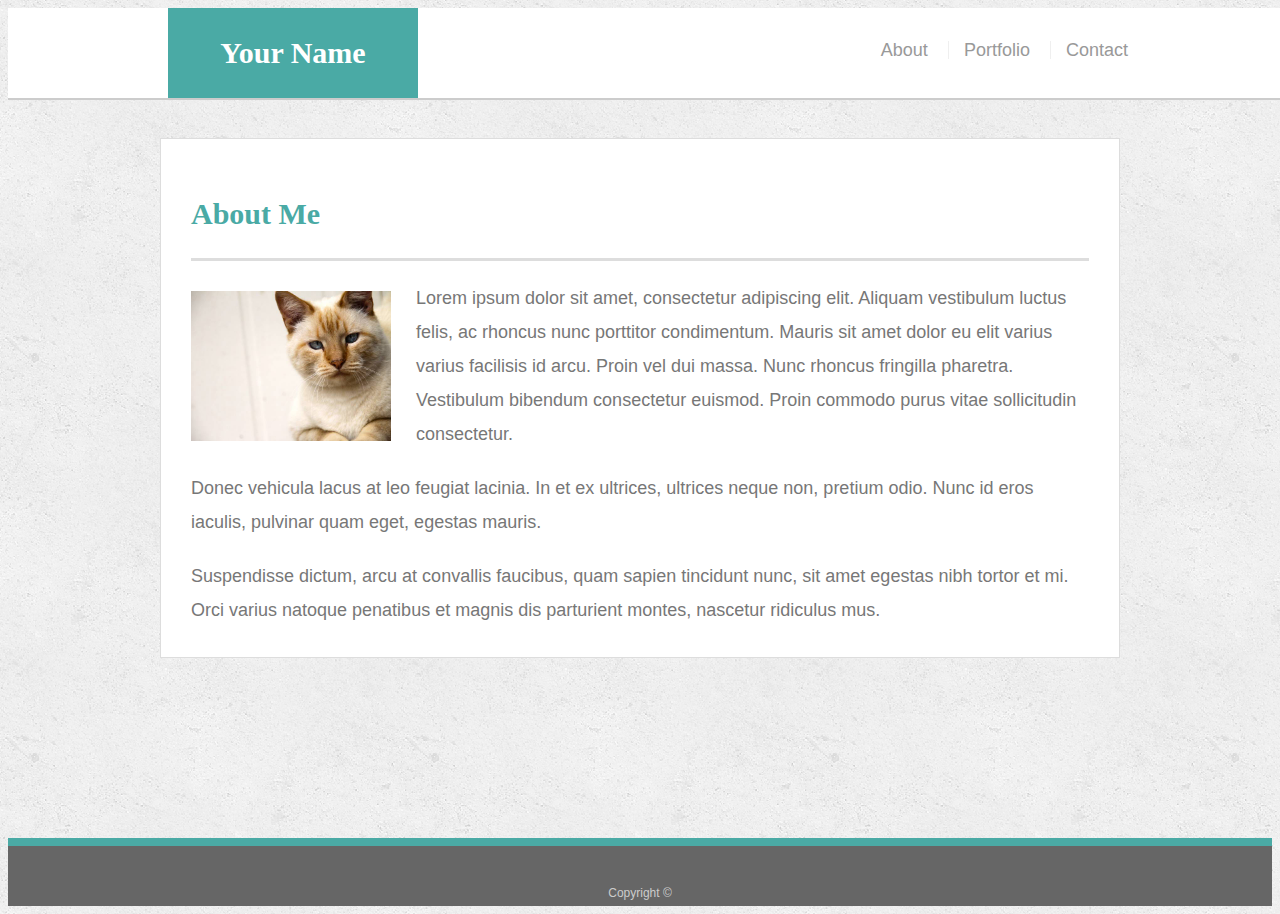
<file: recommended-homework-solution/index.html>
<!doctype html>
<html lang="en-us">

<head>
  <meta charset="UTF-8">
  <title>About | Your Name</title>
  <link rel="stylesheet" type="text/css" href="assets/css/style.css">
  <meta name = "viewport" content = "width-device-width, initial-scale=1">
</head>

<body>

  <header id="masthead">
    <div class="container">
      <a href="index.html" id="logo">Your Name</a>
      <nav>
        <a href="index.html">About</a>
        <a href="portfolio.html">Portfolio</a>
        <a href="contact.html">Contact</a>
      </nav>
    </div>
  </header>

  <div id="main-container" class="container">
    <section class="main-section">
      <h1>About Me</h1>

      <img src="assets/images/cat.jpg" class="auth-image" alt="Your Name">

      <p>Lorem ipsum dolor sit amet, consectetur adipiscing elit. Aliquam vestibulum luctus felis, ac rhoncus nunc porttitor condimentum. Mauris sit amet dolor eu elit varius varius facilisis id arcu. Proin vel dui massa. Nunc rhoncus fringilla pharetra. Vestibulum bibendum consectetur euismod. Proin commodo purus vitae sollicitudin consectetur.</p>

      <p>Donec vehicula lacus at leo feugiat lacinia. In et ex ultrices, ultrices neque non, pretium odio. Nunc id eros iaculis, pulvinar quam eget, egestas mauris.</p>

      <p>Suspendisse dictum, arcu at convallis faucibus, quam sapien tincidunt nunc, sit amet egestas nibh tortor et mi. Orci varius natoque penatibus et magnis dis parturient montes, nascetur ridiculus mus.</p>

    </section>

  </div>

  <footer>
    <div class="container">
      Copyright &copy; 
    </div>
  </footer>
</body>

</html>
</file>
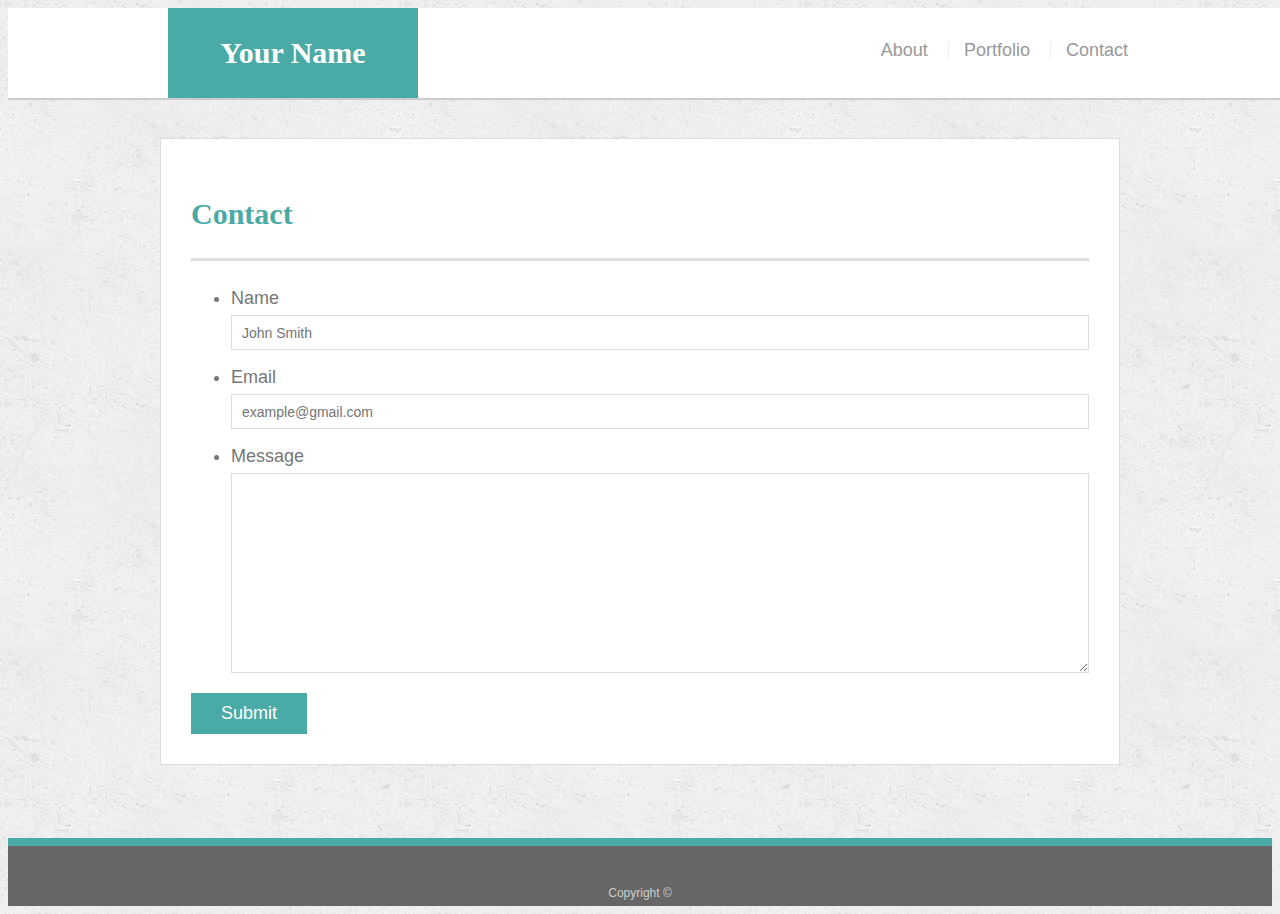
<file: recommended-homework-solution/contact.html>
<!doctype html>
<html lang="en-us">

<head>
  <meta charset="UTF-8">
  <title>Contact | Your Name</title>
  <link rel="stylesheet" type="text/css" href="assets/css/style.css">
  <meta name = "viewport" content = "width-device-width, initial-scale=1">

</head>

<body>

  <header id="masthead">
    <div class="container">
      <a href="index.html" id="logo">Your Name</a>
      <nav>
        <a href="index.html">About</a>
        <a href="portfolio.html">Portfolio</a>
        <a href="contact.html">Contact</a>
      </nav>
    </div>
  </header>

  <div id="main-container" class="container">
    <section class="main-section">
      <h1>Contact</h1>

      <form id="contact-form">
        <ul>
          <li>
            <label for="name">Name</label>
            <input type="text" id="name" name="name" placeholder="John Smith" required="required">
          </li>
          <li>
            <label for="email">Email</label>
            <input type="email" id="email" name="email" placeholder="example@gmail.com" required="required">
          </li>
          <li>
            <label for="message">Message</label>
            <textarea id="message" name="message" required="required"></textarea>
          </li>
        </ul>
        <input type="submit">
      </form>

    </section>

  </div>

  <footer>
    <div class="container">
      Copyright &copy; 
    </div>
  </footer>
</body>

</html>
</file>
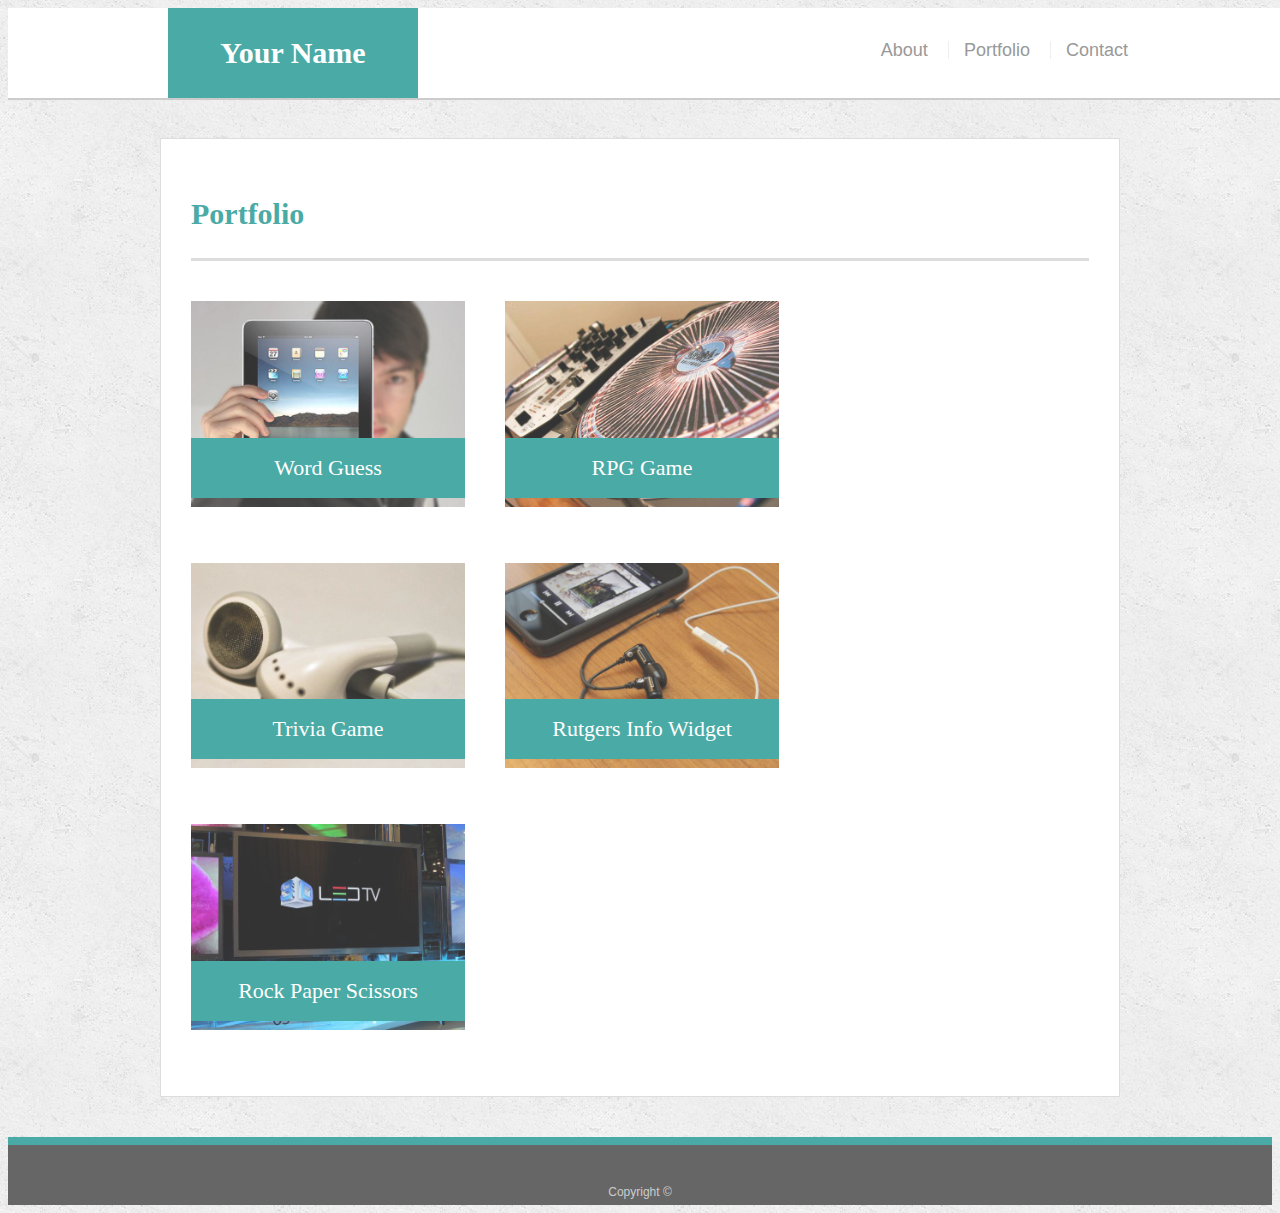
<file: recommended-homework-solution/portfolio.html>
<!doctype html>
<html lang="en-us">

<head>
  <meta charset="UTF-8">
  <title>Portfolio | Your Name</title>
  <link rel="stylesheet" type="text/css" href="assets/css/style.css">
  <meta name = "viewport" content = "width-device-width, initial-scale=1">

</head>

<body>

  <header id="masthead">
    <div class="container">
      <a href="index.html" id="logo">Your Name</a>
      <nav>
        <a href="index.html">About</a>
        <a href="portfolio.html">Portfolio</a>
        <a href="contact.html">Contact</a>
      </nav>
    </div>
  </header>

  <div id="main-container" class="container">
    <section class="main-section">
      <h1>Portfolio</h1>

      <div class="work">
        <img src="assets/images/technics-q-c-640-480-1.jpg" alt="Word Guess">
        
        <h3>Word Guess</h3>
      </div>
      <div class="work">
        <img src="assets/images/technics-q-c-640-480-2.jpg" alt="RPG Game">

        <h3>RPG Game</h3>
      </div>
      <div class="work">
        <img src="assets/images/technics-q-c-640-480-5.jpg" alt="Trivia Game">

        <h3>Trivia Game</h3>
      </div>
      <div class="work">
        <img src="assets/images/technics-q-c-640-480-7.jpg" alt="Rutgers Info Widget">

        <h3>Rutgers Info Widget</h3>
      </div>
      <div class="work">
        <img src="assets/images/technics-q-c-640-480-9.jpg" alt="Rock Paper Scissors">

        <h3>Rock Paper Scissors</h3>
      </div>

    </section>

  </div>

  <footer>
    <div class="container">
      Copyright &copy; 
    </div>
  </footer>
</body>

</html>
</file>
<file: recommended-homework-solution/assets/css/style.css>
body {
  font-family: Arial, "Helvetica Neue", Helvetica, sans-serif;
  font-size: 18px;
  line-height: 34px;
  color: #777;
  background: url("../images/concrete_seamless.png");
}

* {
  box-sizing: border-box;
}

/* general */

.container {
  width: 100%;
  max-width: 960px;
  margin: 0 auto;
  clear: both;
}

h1,
h2,
h3,
p {
  margin-bottom: 20px;
}

p:last-child {
  margin-bottom: 0;
}

h1,
h2,
h3 {
  font-family: Georgia, Times, "Times New Roman", serif;
  font-weight: 700;
  color: #4aaaa5;
}

h1 {
  padding-bottom: 20px;
  font-size: 30px;
  line-height: 49px;
  border-bottom: 3px solid #ddd;
}

h2,
h3 {
  font-size: 22px;
}

/* header */

#masthead {
  position: fixed;
  z-index: 99;
  width: 100%;
  margin: 0 0 30px;
  overflow: auto;
  color: #fff;
  background: #fff;
  border-bottom: 2px solid #ccc;
}

#logo {
  float: left;
  width: 250px;
  height: 90px;
  font-family: Georgia, Times, "Times New Roman", serif;
  font-size: 30px;
  font-weight: 700;
  line-height: 90px;
  color: #fff;
  text-align: center;
  text-decoration: none;
  background: #4aaaa5;
}

nav {
  float: right;
  margin-top: 25px;
}

nav a {
  display: inline-block;
  padding-left: 15px;
  margin-left: 15px;
  line-height: 18px;
  color: #999;
  text-decoration: none;
  border-left: 1px solid #efefef;
}

nav a:first-child {
  border-left: 0 none;
}

/* footer */

footer {
  padding: 30px 0;
  clear: both;
  font-size: 12px;
  color: #fff;
  color: #ccc;
  text-align: center;
  background: #666;
  border-top: 8px solid #4aaaa5;
  height: 50px;
}

h3, h2 {
  padding-bottom: 20px;
  margin-bottom: 15px;
  line-height: 22px;
  border-bottom: 2px solid #eee;
}

/* main */

#main-container {
  padding-top: 130px;
  min-height: calc(100vh - 70px);
}

.main-section {
  float: left;
  width: 100%;
  max-width: 960px;
  padding: 30px;
  margin: 0 0 40px;
  background: #fff;
  border: 1px solid #ddd;
}

/* portfolio page */

.work {
  position: relative;
  float: left;
  width: 274px;
  margin: 20px 0 25px;
  overflow: auto;
}

.work:nth-child(even) {
  margin-right: 40px;
}

.work img {
  width: 100%;
  border: 0 none;
  opacity: 0.8;
}

.work h3 {
  position: absolute;
  bottom: 20px;
  width: 100%;
  padding: 15px;
  margin-bottom: 0;
  font-weight: 300;
  line-height: 30px;
  color: #fff;
  text-align: center;
  background: #4aaaa5;
  border-bottom: 0;
}

.auth-image {
  float: left;
  width: 200px;
  height: auto;
  margin-top: 10px;
  margin-right: 25px;
}

/* contact page */

#contact-form ul {
  margin-bottom: 20px;
}

#contact-form li {
  margin-bottom: 10px;
}

label,
input[type=text],
input[type=email],
textarea {
  display: block;
  width: 100%;
}

input[type=text],
input[type=email],
textarea {
  height: 35px;
  padding: 0 10px;
  font-size: 14px;
  border: 1px solid #ddd;
}

textarea {
  height: 200px;
}

input[type=submit] {
  padding: 10px 30px;
  font-size: 18px;
  color: #fff;
  cursor: pointer;
  background: #4aaaa5;
  border: 0 none;
}

/*
  These rules take effect when the browser's width
  is either 980px or less.
*/
@media screen and (max-width: 980px) {
  body {
    background-color: rgb(226, 40, 40);
  }

}

/*
  These rules take effect when the browser's width
  is either 768px or less.
*/
@media screen and (max-width: 768px) {
  body {
    background-color: #888888;
  }

}

/*
  These rules take effect when the browser's width
  is either 640px or less.
*/
@media screen and (max-width: 640px) {
  body {
    background-color:#4aaaa5;
  }

  #masthead {
    position:static;

  }
}
</file>
